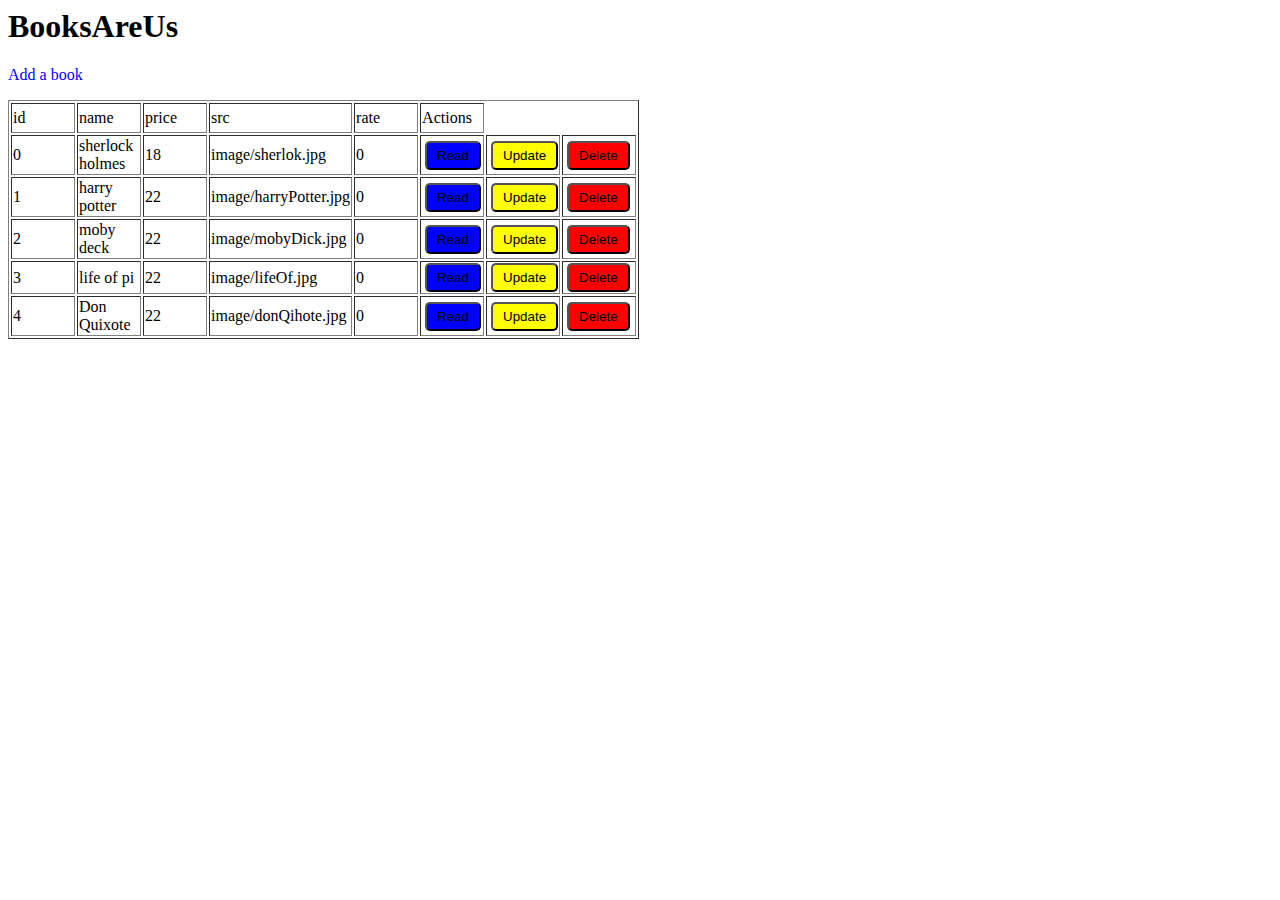
<file: bookStore/index.html>
<html>
    <meta charset="utf-8" />
    <link rel="stylesheet" href="css/stylesheet.css"> 
    <body  onload="init()">
        <h1>BooksAreUs </h1>
        <p class="addButton" onclick="readAndAddNewBook()" >Add a book</p>
        <container></container>
        
        <div class="bookDisplay">
            <div class="bookDetails">
                
            </div>
            <div class="bookImg"></div>  
        </div>   
         
     <script src="js/ex.1.js"></script> 
    </body>
    
    
    
</html>
</file>
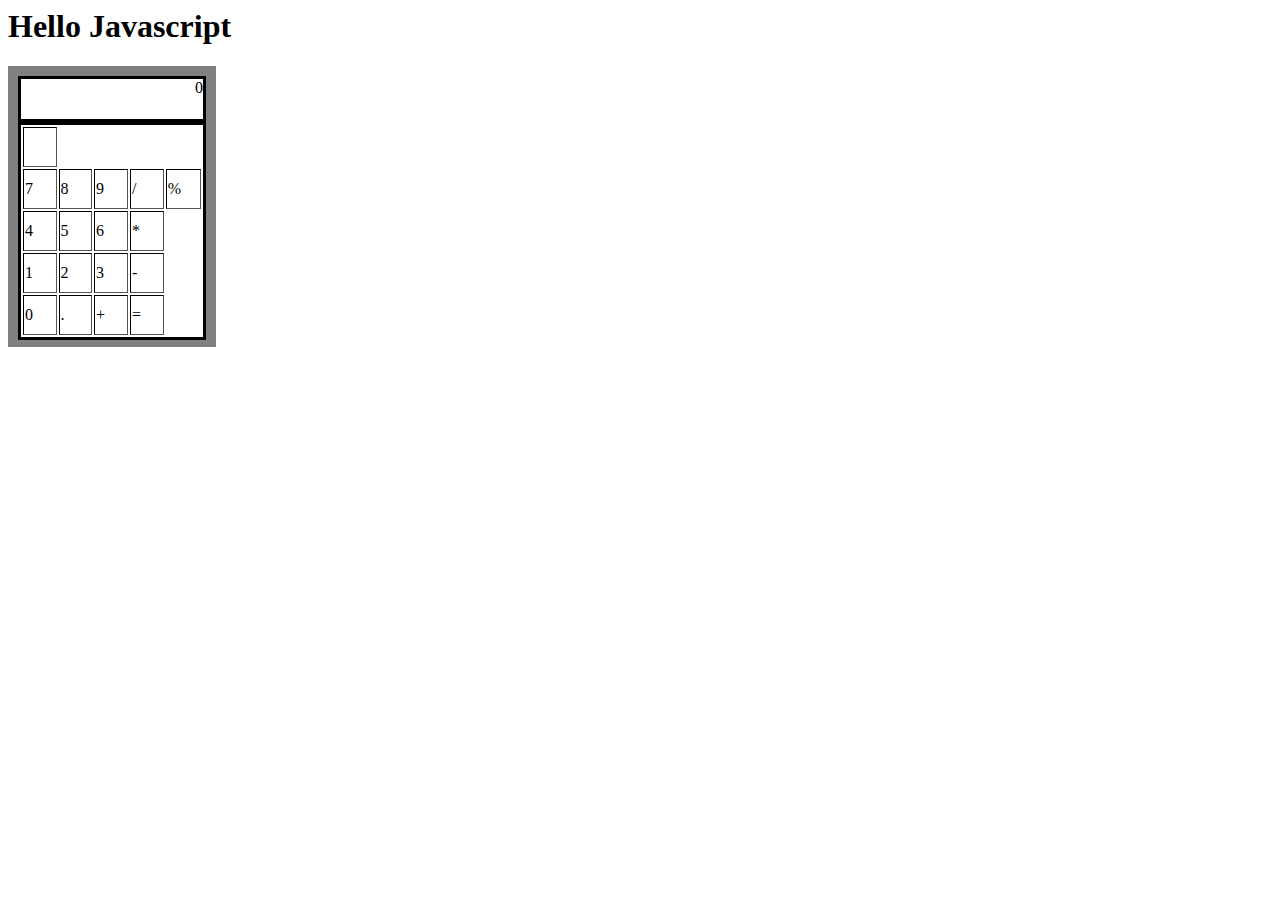
<file: calculitor/index.html>
<html>
    <meta charset="utf-8" />
    <link rel="stylesheet" href="css/stylesheet.css"> 
    <body >
        <h1>Hello Javascript </h1>
            <div class="continer">
                <div class="console">0</div>
                <table border="1">
                    <tableBody >
                        <tr>
                            <td></td>
                        </tr>
                        <tr>
                            <td onclick="pressNum(this)">7</td>
                            <td onclick="pressNum(this)">8</td>
                            <td onclick="pressNum(this)">9</td>
                            <td onclick="pressDivide()">/</td>
                            <td onclick="pressPercent()">%</td>
                        </tr>
                        <tr>    
                            <td onclick="pressNum(this)">4</td>
                            <td onclick="pressNum(this)">5</td>
                            <td onclick="pressNum(this)">6</td>
                            <td onclick="pressMultiply()">*</td>
                        </tr>
                        <tr>    
                            <td onclick="pressNum(this)">1</td>
                            <td onclick="pressNum(this)">2</td>
                            <td onclick="pressNum(this)">3</td>
                            <td onclick="pressMinus()">-</td>
                        </tr>
                        <tr>
                            <td onclick="pressNum(this)">0</td>
                            <td onclick="pressNum(this)">.</td>
                            <td onclick="pressPlus()">+</td>
                            <td onclick="pressEqual()" id="equal">=</td>
                        </tr>
                    </tableBody>
                </table>      
            </div>
        
     <script src="js/ex.1.js"></script> 
    </body>
    
    
</html>
</file>
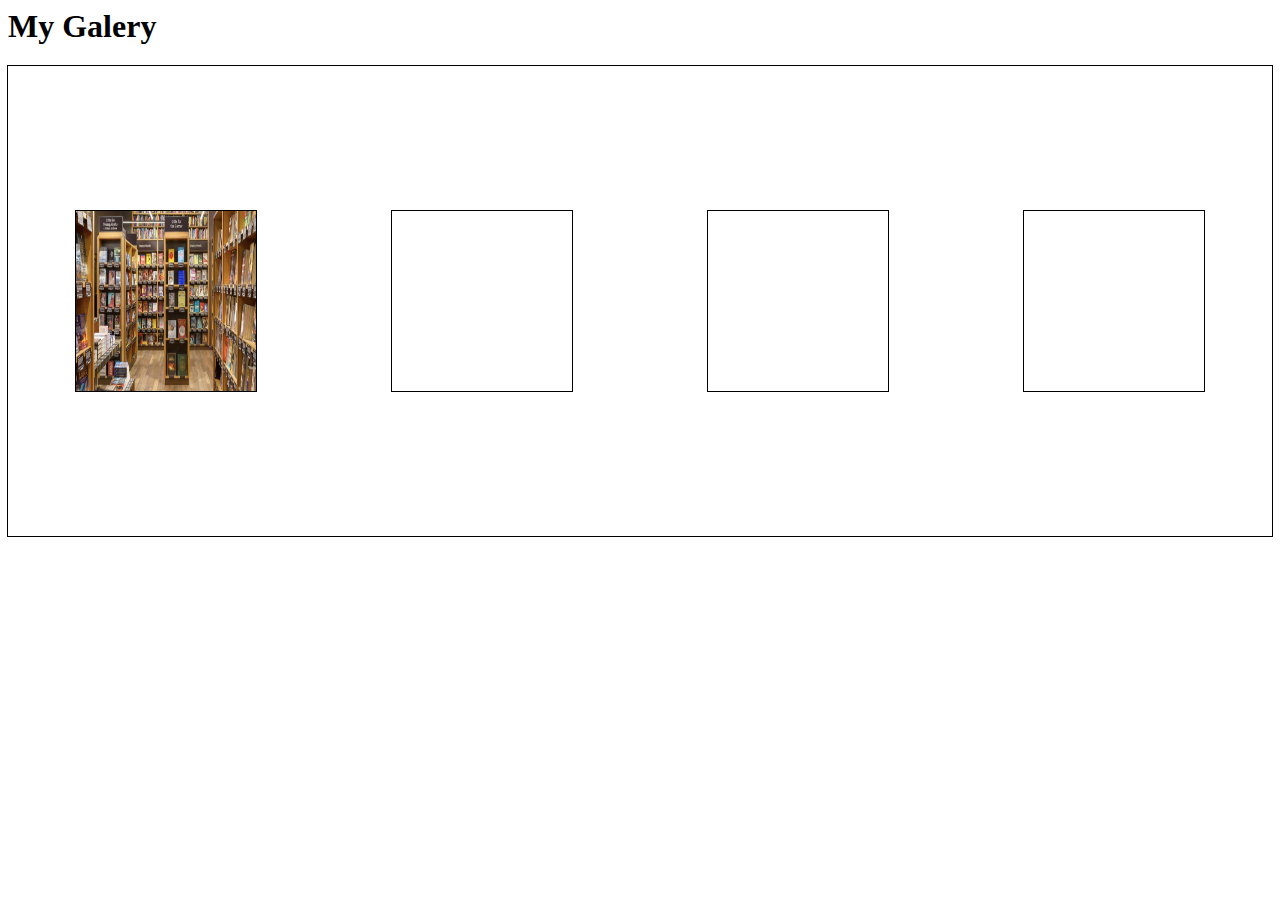
<file: myGalery/index.html>
<html>
    <meta charset="utf-8" />
    <link rel="stylesheet" href="css/stylesheet.css"> 
    <body>
        <h1>My Galery</h1>
        <div class="main">
            <div class="projs">    
                <a src="image/bookStor.png" alt="book store" herf="../bookStore/index.html">
                    <img src="image/bookStor.png" alt="book store">
                </a>
            </div> 
            <div class="projs"> </div> 
            <div class="projs"> </div> 
            <div class="projs"> </div> 
        </div>
        
      

     <script src="js/ex.1.js"></script> 
    </body>
    
    
    
</html>
</file>
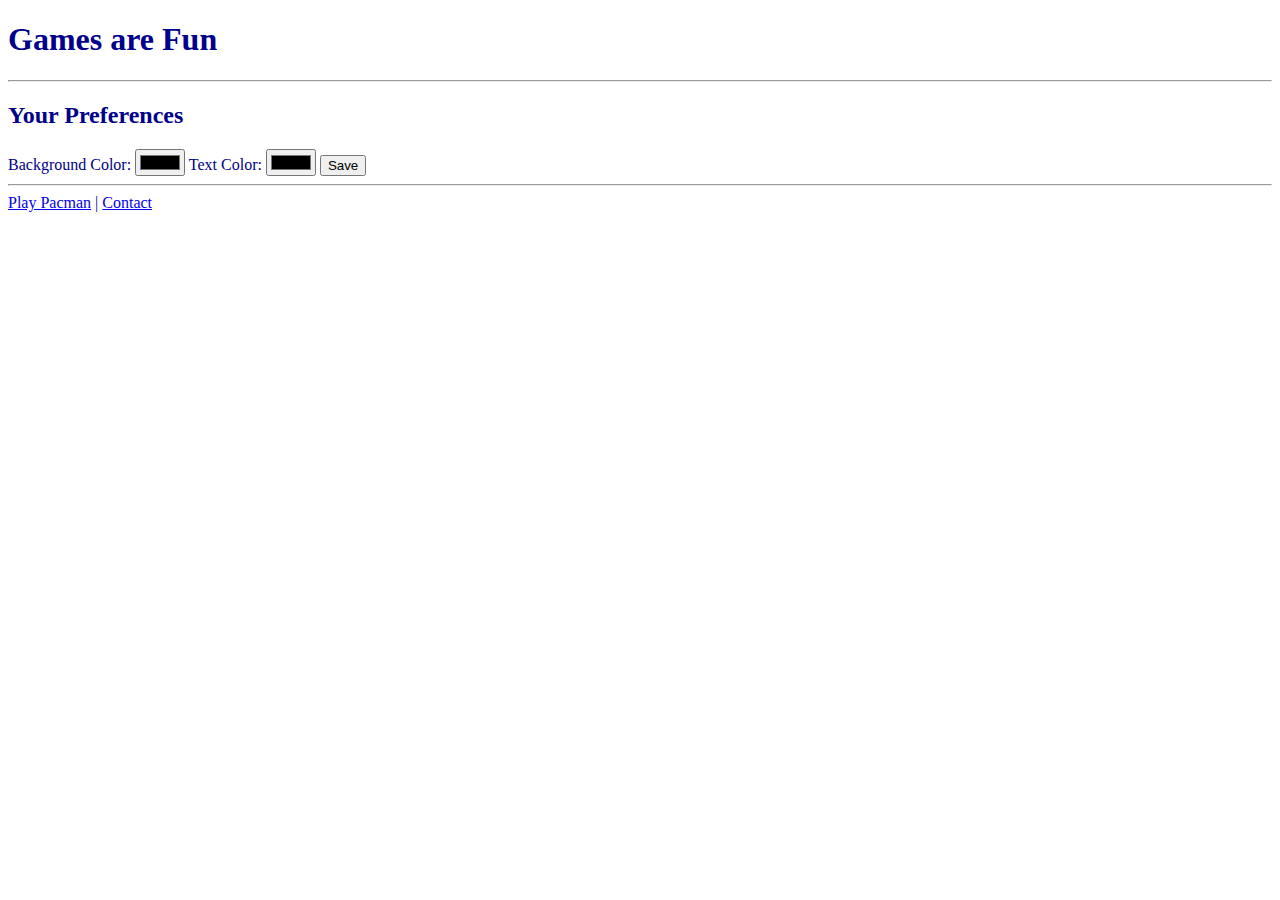
<file: proj12-pacman/index.html>
<!doctype html>
<html>
<head>
  <meta charset="utf-8">
  <title>Pacman</title>
  <link rel="stylesheet" href="css/app.css"/>
</head>
<body>


  <header>
    <h1>Games are Fun</h1>
  </header>

<hr />

<div>
  
  <h2>Your Preferences</h2>

  Background Color: <input type="color" id="bgColor" />
  Text Color: <input type="color" id="txtColor" />
  
  <button onclick="savePrefs()">Save</button>
  
  
</div>


<hr />


<a href="pacman.html">Play Pacman</a> | 
<a href="contact.html">Contact</a> 



<script src="js/prefs.js"></script>

</body>
</html>
</file>
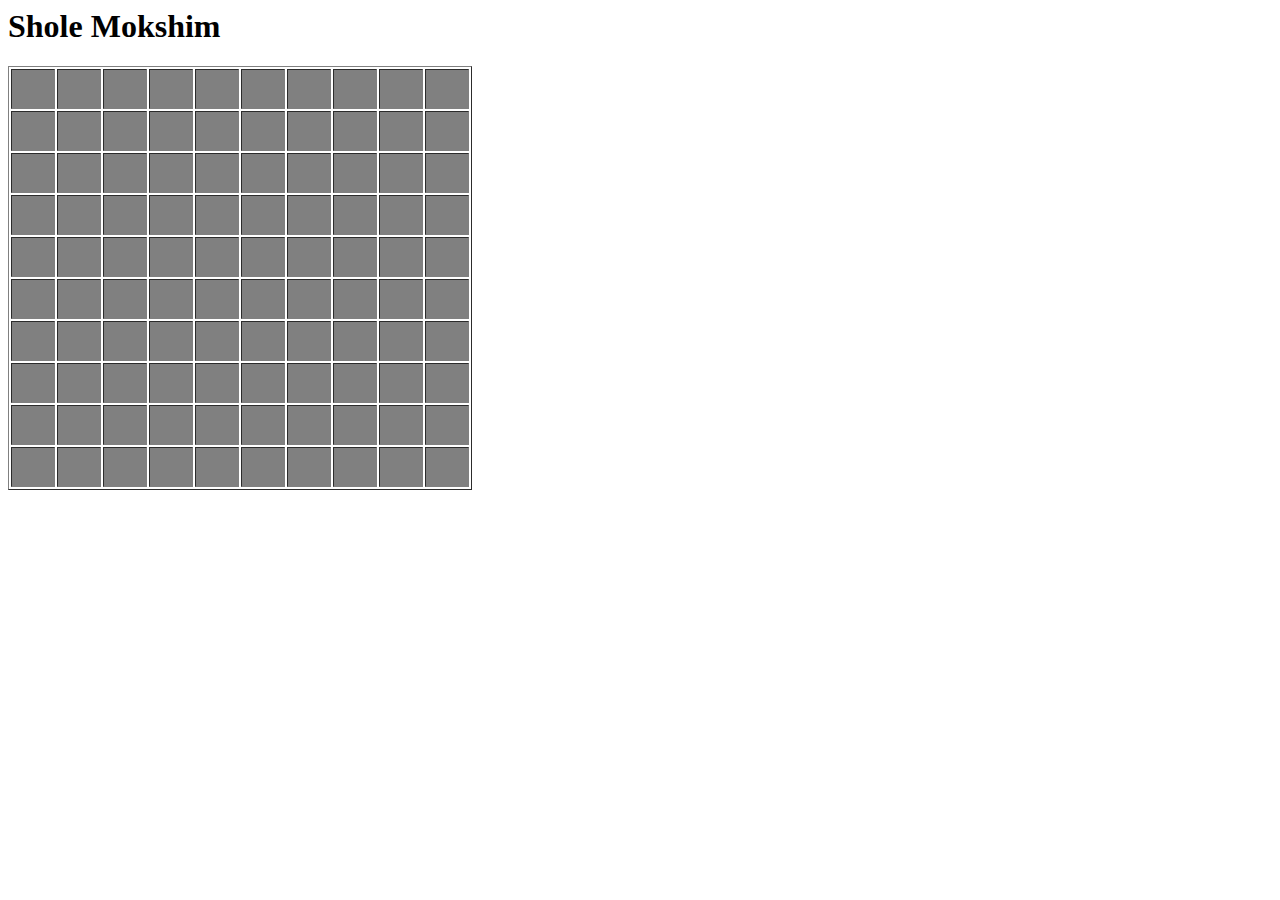
<file: sholeMokshim/index.html>
<html>
    <meta charset="utf-8" />
    <link rel="stylesheet" href="css/stylesheet.css"> 
    <body onload="initGame()">
        <h1>Shole Mokshim</h1>
  
        <div class="boardContainer">
            
        </div>
   
        <script src="js/ex.1.js"></script>
        <script src="js/general.js"></script>
    </body>
</html>
</file>
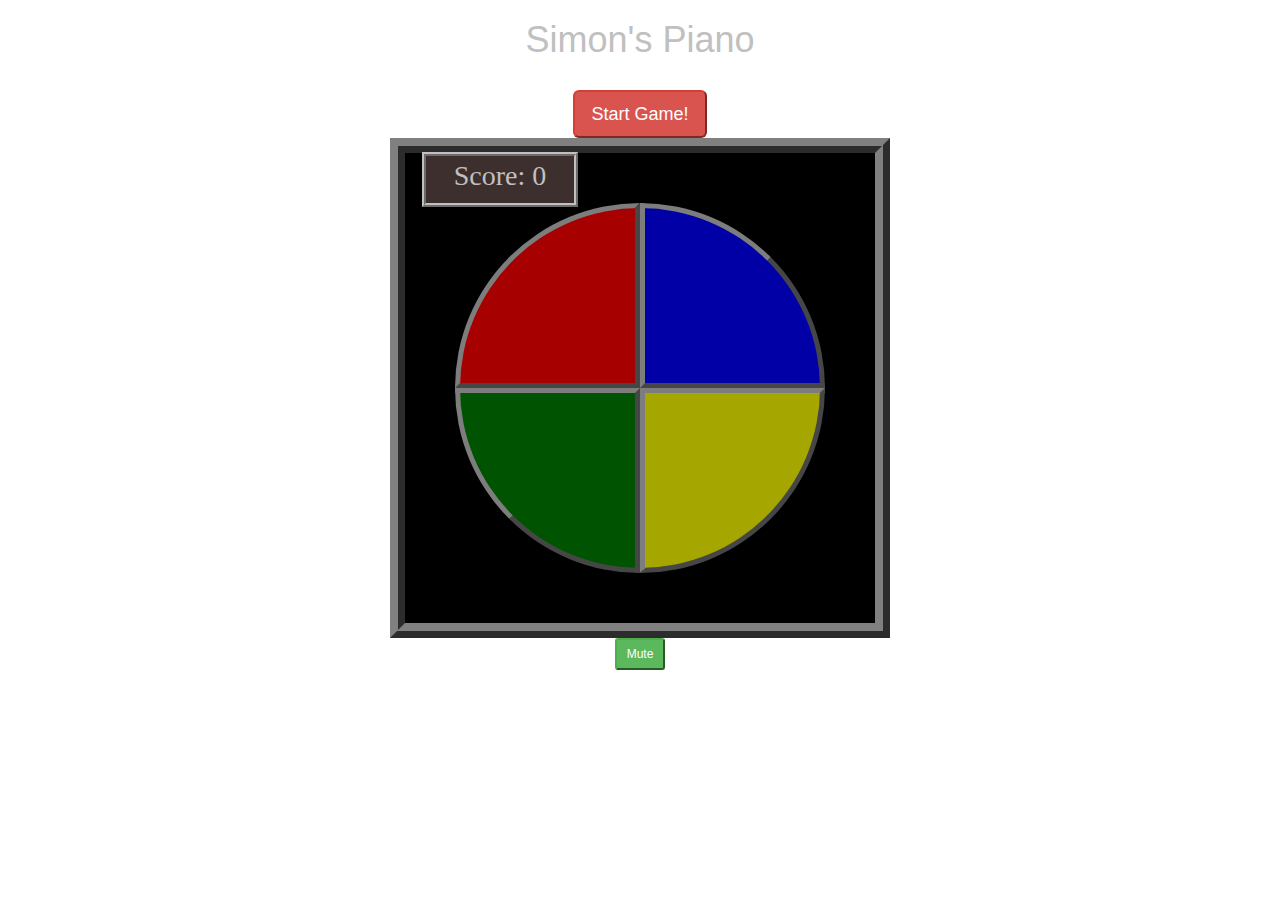
<file: simonPiano/index.html>
<!DOCTYPE html>
<html lang="en">
<head>

  <link rel="stylesheet" href="lib/bootstrap/css/bootstrap.min.css">
  <link rel="stylesheet" href="css/font-awesome.min.css">
  <meta charset="UTF-8">
  <title>Saimons Piano</title>
  <link rel="stylesheet" href="css/app.css">

</head>

<body onload="init()">
  <div class="game">

    <h1>Simon's Piano</h1><br>
    
    <button class="startBtn btn-lg btn-danger" onclick="startCountDown(this); resetScore();"> Start Game! </button>
    <div class="scoreContiner">Score:  0</div>
    <!--<div class="bestScoreContiner">Best score:  0</div>-->
    <div class="piano"></div>
    <button class="muteBtn btn-sm btn-success" onclick="mute(this)"> Mute </button>
    
  </div>
    <div class="countDown"> </div>
  
  
  <script src="js/general.js"></script> 
  <script src="js/app.js"></script>
  
  
  
</body>

</html>
</file>
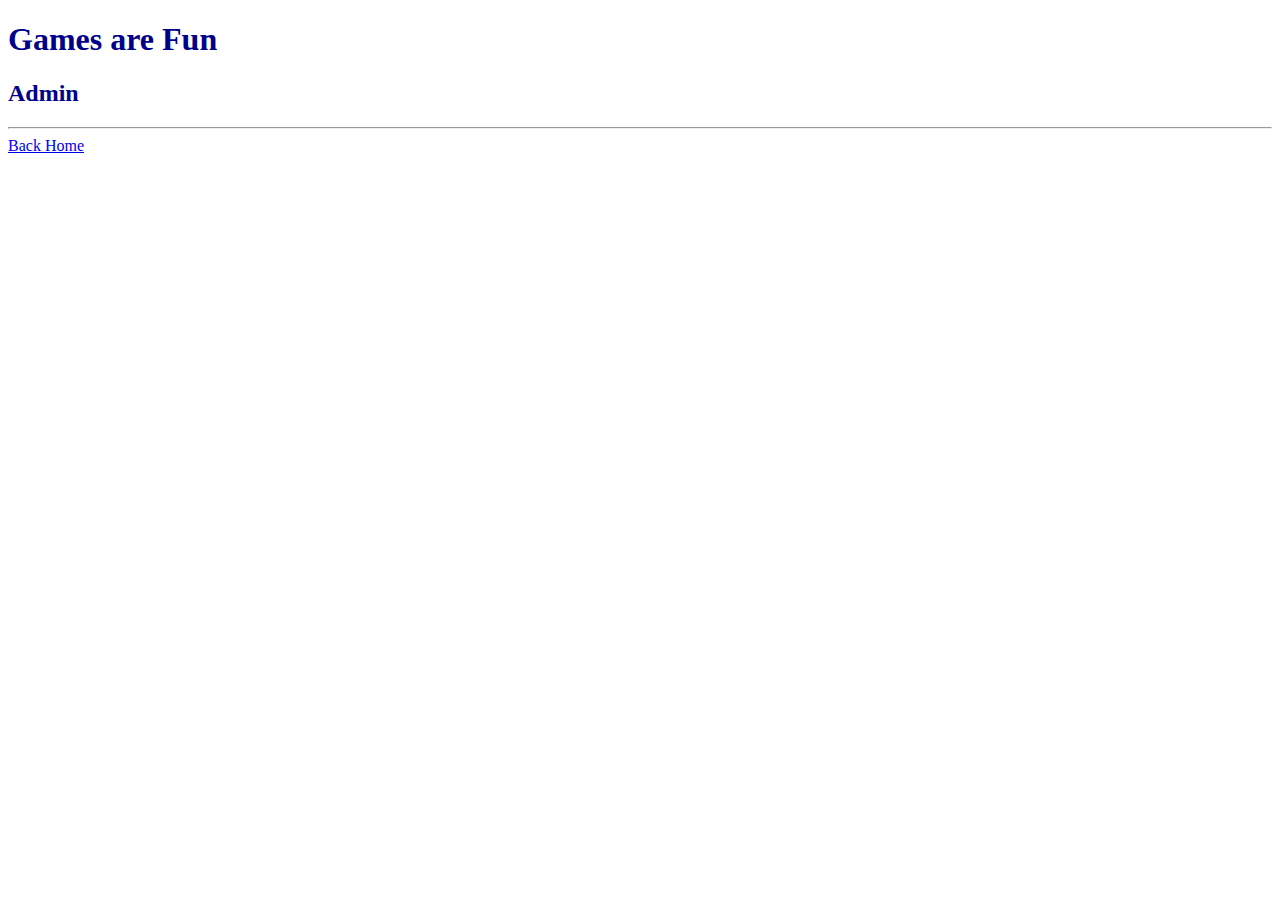
<file: proj12-pacman/admin.html>
<!doctype html>
<html>
<head>
  <meta charset="utf-8">
  <title>Admin</title>
  <link rel="stylesheet" href="css/app.css"/>
</head>
<body onload="init()">


  <header>
    <h1>Games are Fun</h1>
  </header>


<h2>Admin</h2>

<div>
  <p id="username"></p>
  
</div>

<hr/>
<a href="index.html">Back Home</a>


<script src="js/general.js"></script>
<script src="js/admin.js"></script>



</body>
</html>
</file>
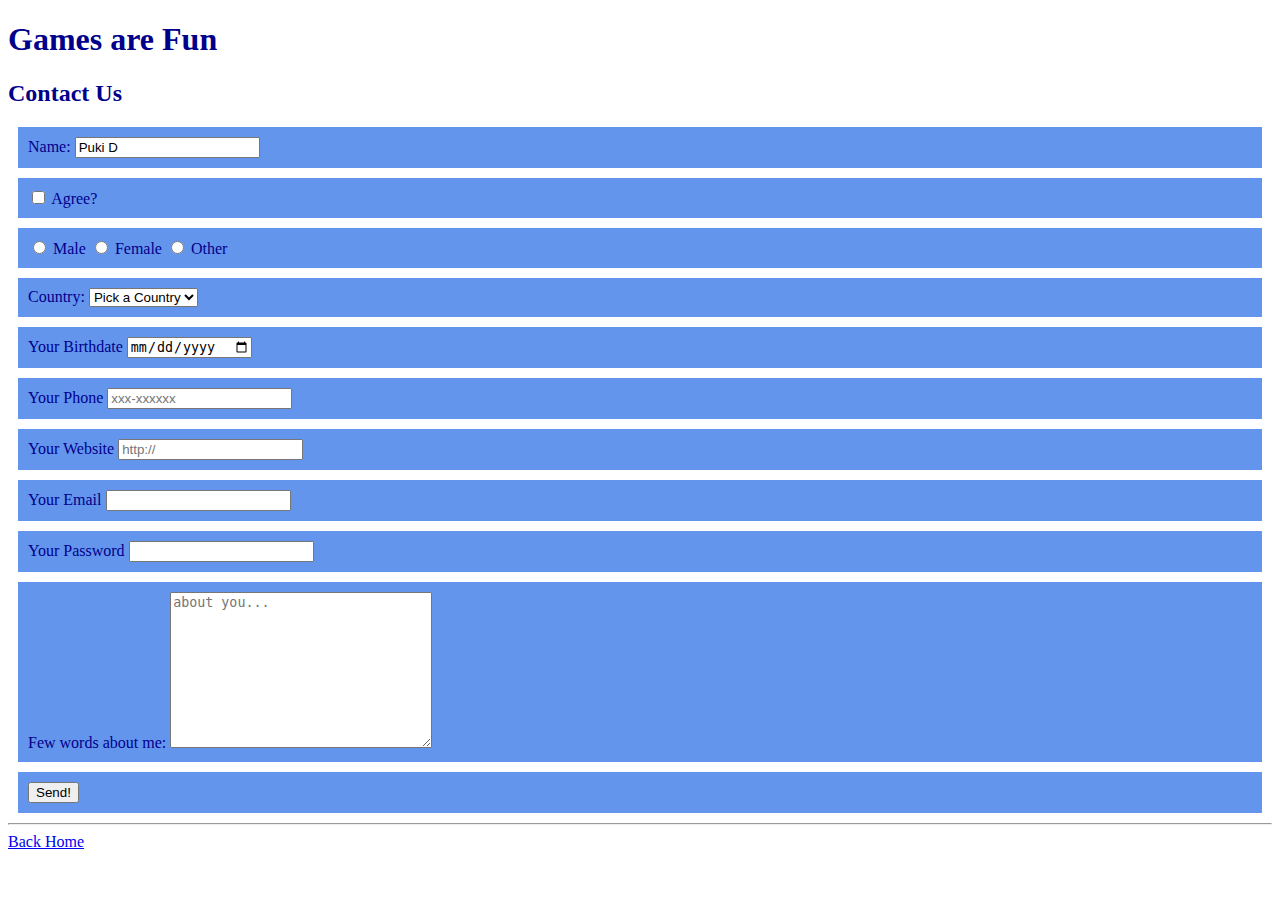
<file: proj12-pacman/contact.html>
<!doctype html>
<html>
<head>
  <meta charset="utf-8">
  <title>Contact Us</title>
  <link rel="stylesheet" href="css/app.css"/>
</head>
<body>


  <header>
    <h1>Games are Fun</h1>
  </header>


<h2>Contact Us</h2>

<form action="">

  <div class="formLine">
    <label for="username">Name:</label> 
    <input value="Puki D" type="text" placeholder="your Name here" id="username" name="username" required maxlength="10" />
  </div>

  <div class="formLine">
    <input type="checkbox" id="agree" name="agree" value="yes">
    <label for="agree"> Agree?</label>
  </div>  

  <div class="formLine">
    <input type="radio" name="gender" id="genderMale" value="male"> 
    <label for="genderMale">Male</label>
    
    <input type="radio" name="gender" id="genderFemale"  value="female">
    <label for="genderFemale">Female</label>
      
    <input type="radio" name="gender" id="genderOther"  value="other">
    <label for="genderOther">Other</label>
  </div>  


  <div class="formLine">
    <label for="country">Country:</label> 
    <select name="country" id="country">
      
      <option value="">Pick a Country</option>
      <option value="il">Israel</option>
      <option value="jp">Japan</option>
      <option value="uk">Britain</option>
      
    </select>

  </div>
  
  <div class="formLine">
    <label for="birthdate">Your Birthdate</label> 
    <input type="date" placeholder="yyyy-mm-dd" name="birthdate" id="birthdate" />
  </div>  
    
   <div class="formLine">
    <label for="tel">Your Phone</label> 
    <input type="tel" placeholder="xxx-xxxxxx" name="tel" id="tel" />
  </div>  
  
  <div class="formLine">
    <label for="url">Your Website</label> 
    <input type="url" placeholder="http://" name="url" id="url" />
  </div>  
  <div class="formLine">
    <label for="email">Your Email</label> 
    <input type="email" name="email" id="email"  />
  </div>  
  <div class="formLine">
    <label for="pass">Your Password</label> 
    <input type="password" name="pass" id="pass"  />
  </div>  
       
    
    
  <div class="formLine">
    <label for="desc">Few words about me:</label> 
    <textarea name="desc" id="desc" cols="30" rows="10" placeholder="about you..."></textarea>

  </div>  
  
  
  
  
  <div class="formLine">
    <button onclick="saveContact();return false;" type1="submit">Send!</button>
  </div>  
    
    
    
    
 </form> 




<!--<input type="submit"/>-->

<hr/>
<a href="index.html">Back Home</a>


<script src="js/general.js"></script>
<script src="js/contact.js"></script>



</body>
</html>
</file>
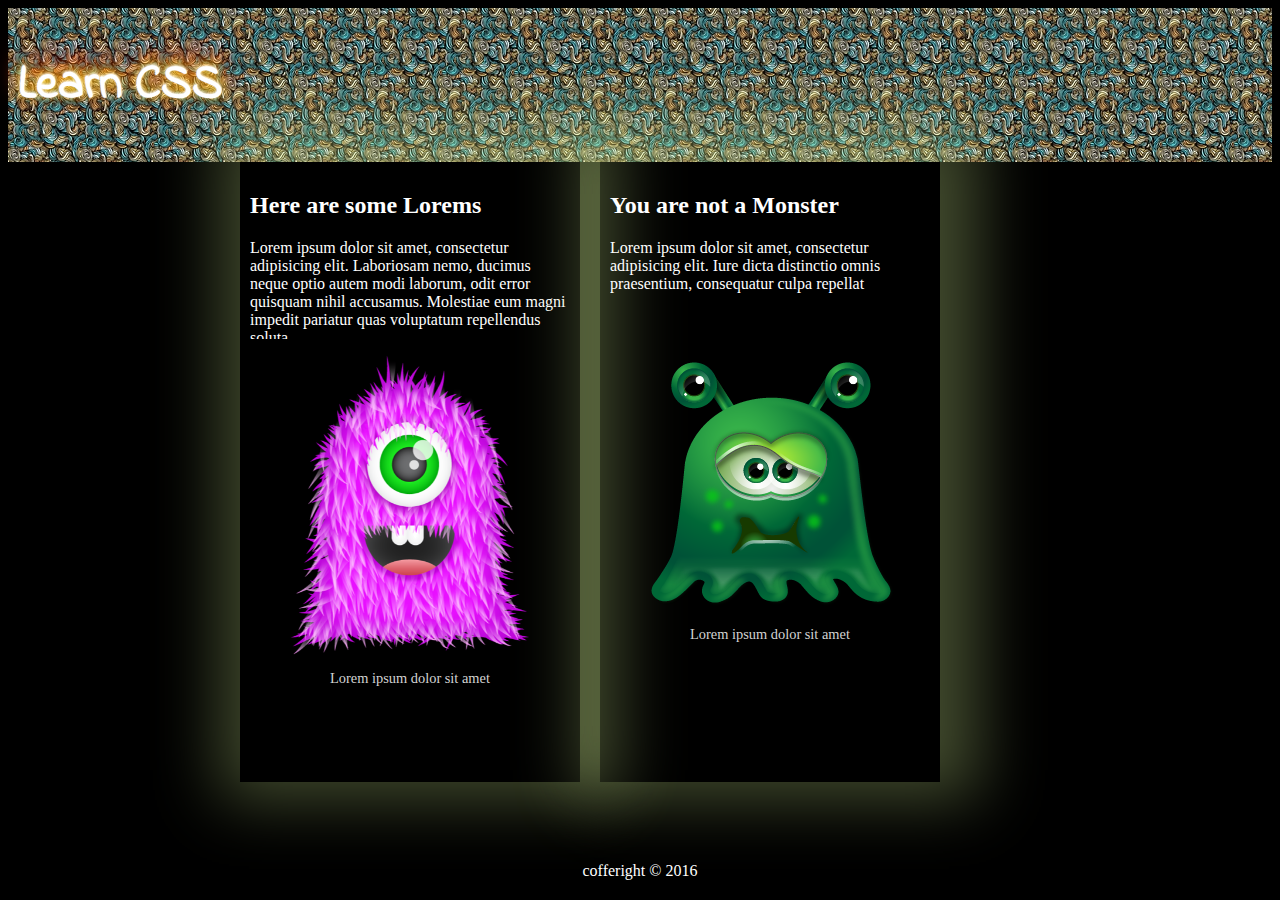
<file: proj12-pacman/learnCSS.html>
<!doctype html>
<html>

<head>
  <meta charset="utf-8">
  <title>Learn CSS</title>
  
  <link href='https://fonts.googleapis.com/css?family=Indie+Flower' rel='stylesheet' type='text/css'>
  <link rel="stylesheet" href="css/learn.css" />
</head>

<body>

  <header>
    <h1>Learn CSS</h1>
  </header>


  <div class="posts">

    

    <div class="post">
      <h2>Here are some Lorems</h2>
      <p class="postTxt">
        Lorem ipsum dolor sit amet, consectetur adipisicing elit. Laboriosam nemo, ducimus neque optio autem modi laborum, odit error quisquam nihil accusamus. Molestiae eum magni impedit pariatur quas voluptatum repellendus soluta. 
      </p>

      <img class="postImg" src="img/monster/5.png" />

      <p class="imgDesc">Lorem ipsum dolor sit amet</p>
    </div>

    <!--<hr />-->

    <div class="post">
      <h2>You are not a Monster</h2>
      <p class="postTxt">Lorem ipsum dolor sit amet, consectetur adipisicing elit. Iure dicta distinctio omnis praesentium, consequatur culpa
        repellat </p>

      <img class="postImg" src="img/monster/4.png" />

      <p class="imgDesc">Lorem ipsum dolor sit amet</p>
    </div>
    
    
    <div class="clearfix"></div>

  </div>


  <footer>
    cofferight &copy; 2016
  </footer>


</body>

</html>
</file>
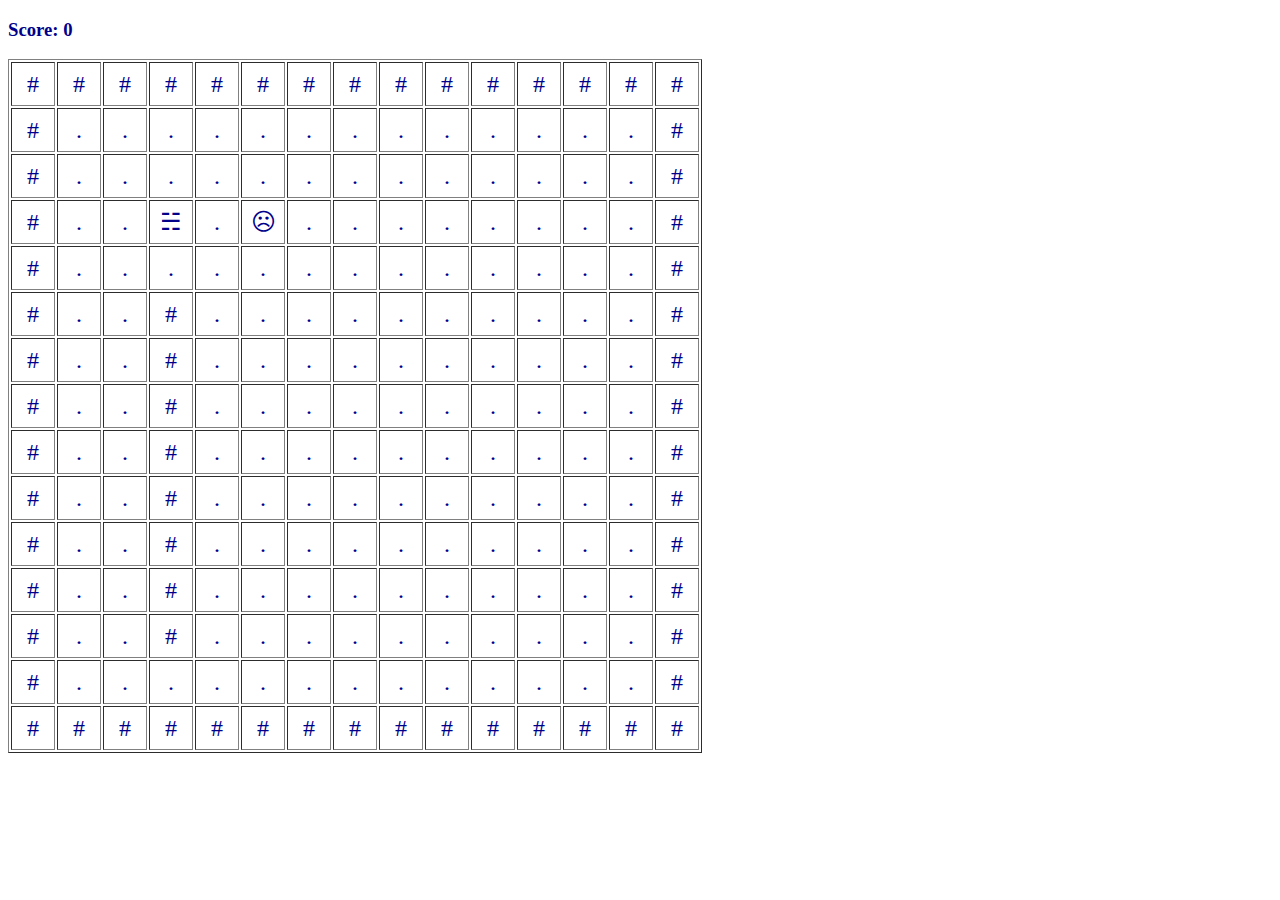
<file: proj12-pacman/pacman.html>
<!doctype html>
<html>
<head>
  <meta charset="utf-8">
  <title>Pacman</title>
  <link rel="stylesheet" href="css/app.css"/>
</head>
<body onload="init()" onkeydown="movePacman(event)">
 <header>
     <h3>Score: <span>0</span> </h3> 
 </header> 
 <div class="boardContainer"></div>


  <script src="js/general.js"></script> 
  <script src="js/prefs.js"></script> 
  <script src="js/pacman.js"></script>
  <script src="js/ghosts.js"></script>
  <script src="js/game.js"></script>
</body>
</html>
</file>
<file: bookStore/css/stylesheet.css>
td{
  width: 60px;
  height: 30px;
}

.readButton{
    background-color: blue;
    left: 3px;
    top: 0px;
    position: relative;
    padding: 5px 10px 5px 10px;
    border-radius: 5px;
}

.updateCall{
  width: 70px;
}
.updateButton{
    background-color: yellow;
    left: 3px;
    top: 0px;
    position: relative;
    padding: 5px 10px 5px 10px;
    border-radius: 5px;
}

.deleteCall{
  width: 70px;
}

.deleteButton{
    background-color: red;
    left: 3px;
    top: 0px;
    position: relative;
    padding: 5px 10px 5px 10px;
    border-radius: 5px;
}
.addButton{
  color: blue;
  cursor: pointer;
}

.bookDisplay{
    border: 1px;
    width: 423px;
    height: 200px;
    position: relative;
    display: block;
}
.bookDetails{
    border: 1px;
    background-color: white;
    width: 219px;
    display: inline-block;
    height: 200px;
    color: black;
    left: 23px;
}
.bookDetails h1{
    font-size: 20px;
    position: relative;
    bottom: 9px;
}
.bookImg{
    border: 1px;
    background-color: white;
    width: 200px;
    display: inline-block;
    height: 200px;
    left: -4px;
    position: relative;
}
.bookImg img{
  width: 200px;
  height: 200px;
}

.thumbsUpButton{
    width: 64px;
    height: 73px;
    position: relative;
    top: -10px;
}
</file>
<file: calculitor/css/stylesheet.css>
td{
    height: 40px;
    width:  40px;
}
.longer{
  width: 120px;  
}
.console{
    width: 182px;
    height: 40px;
    border: 3px solid black;
    text-align: end;
    
}
.continer{
    border: 10px solid gray;
    width: 188px;
    height: 261px;
}
.continer table{
  border: 3px solid black
}
</file>
<file: myGalery/css/stylesheet.css>
.main{
    display: flex;
    width: 100%;
    outline: 1px solid black;
    height: 470px;
    justify-content: space-around;
    align-items: center;
}

img{
    height: 180px;
    width: 180px;
}

.projs{
    outline: 1px solid black;
    max-height: 180px;
    max-width: 180px;
    height: 180px;
    width: 180px;
    
}
</file>
<file: proj12-pacman/css/app.css>
body {
  background-color: white;
  color: darkblue
}

body.dark {
  background-color: black;
  color:white;
}

.cell {
  width: 40px;
  height: 40px;
  text-align: center;
  font-size: 1.5em;
}

.formLine {
  margin:10px;
  padding:10px;
  background-color: cornflowerblue;
}
</file>
<file: sholeMokshim/css/stylesheet.css>
.cell {
  width: 40px;
  height: 40px;
  text-align: center;
  font-size: 1.5em;
  background-color: gray;
  color: gray;  
}

.flaged{
  background-color: darkblue;
  color: darkblue; 
}
.opened{
  background-color: #A9A3A3;
  color: black; 
}
</file>
<file: simonPiano/css/app.css>
.game {
  display: flex;
  flex-direction: column;
  z-index: 0;
}

h1 {
  color: silver;
  text-align: center;
}

.piano {
  background: black;
  padding: 50px;
  border: 15px ridge gray;  
  width: 500px;
  height: 500px;
  display:flex;
  flex-wrap: wrap;
  margin: auto;
  color: silver;
  font-size: 10em;
  font-family: fantasy;
  align-items: center;
  justify-content: space-around;
}

.note {
  width: 50%;
  height: 50%;
  border: 5px outset silver;
  text-align: center;
  opacity: 0.65;
}

.note0 {
  border-top-left-radius:   100%;
  
}
.note1 {
  border-top-right-radius:   100%;
}
.note2 {
  border-bottom-left-radius:   100%;
}
.note3 {
  border-bottom-right-radius:   100%;
}

.playing {
  border-style: inset;
  opacity: 1;
}

.startBtn {
  margin: auto;
}

.muteBtn {
  margin: auto;
  /*display: inline;*/
}
.scoreContiner{
    height: 55px;
    width: 156px;
    justify-content: flex-end;
    text-align: center;
    color: silver;
    background-color: #3e2f2f;
    font-family: fantasy;
    font-size: 2em;
    position: absolute;
    left: 422px;
    top: 152px;
    border: 4px ridge silver;
}
/*.bestScoreContiner{
    height: 55px;
    width: 156px;
    justify-content: flex-end;
    text-align: center;
    color: silver;
    background-color: #3e2f2f;
    font-family: fantasy;
    font-size: 2em;
    position: absolute;
    left: 108px;
    top: 152px;
    border: 4px ridge silver;
}*/
</file>
<file: proj12-pacman/css/learn.css>
.clearfix {
    clear:both;
}


body {
    background-color: black;
    color: white;
}

header {
    background-image: url(../img/pattern.jpg);
    /*background-repeat: no-repeat;*/
    padding: 10px;
}
footer {
    text-align: center
}

h1 {
    font-family: 'Indie Flower';
    font-size:3em;
    text-shadow: 0 -1px 3px #fff, 0 -2px 11px #fff82d, 0 -7px 17px #ff8000, 0 -11px 33px #fe0606;
}


.posts {
    max-width: 800px;
    margin:auto;
}

.posts > hr {
    border-top: 1px solid yellow;
    width:40%;
}


.post {
    margin-bottom: 80px;
    max-width:40%;
    height:600px;
    float:left;
    margin-right:20px;
    padding: 10px;
    /*border-left: 1px solid #AAA;*/
    box-shadow: 9px -12px 61px 30px rgba(202,230,141,0.32);
    
    
}

.postTxt {
    height: 100px;
    overflow-y: hidden;
    
}

.postImg {
    max-width:300px;
    
    display: block;
    margin:auto;
}
.imgDesc {
    font-size: 0.9em;
    color: lightgray;
    text-align: center;
}


@media (max-width: 420px) {
  .postImg {
      max-width: 100px;
  }
}
</file>
